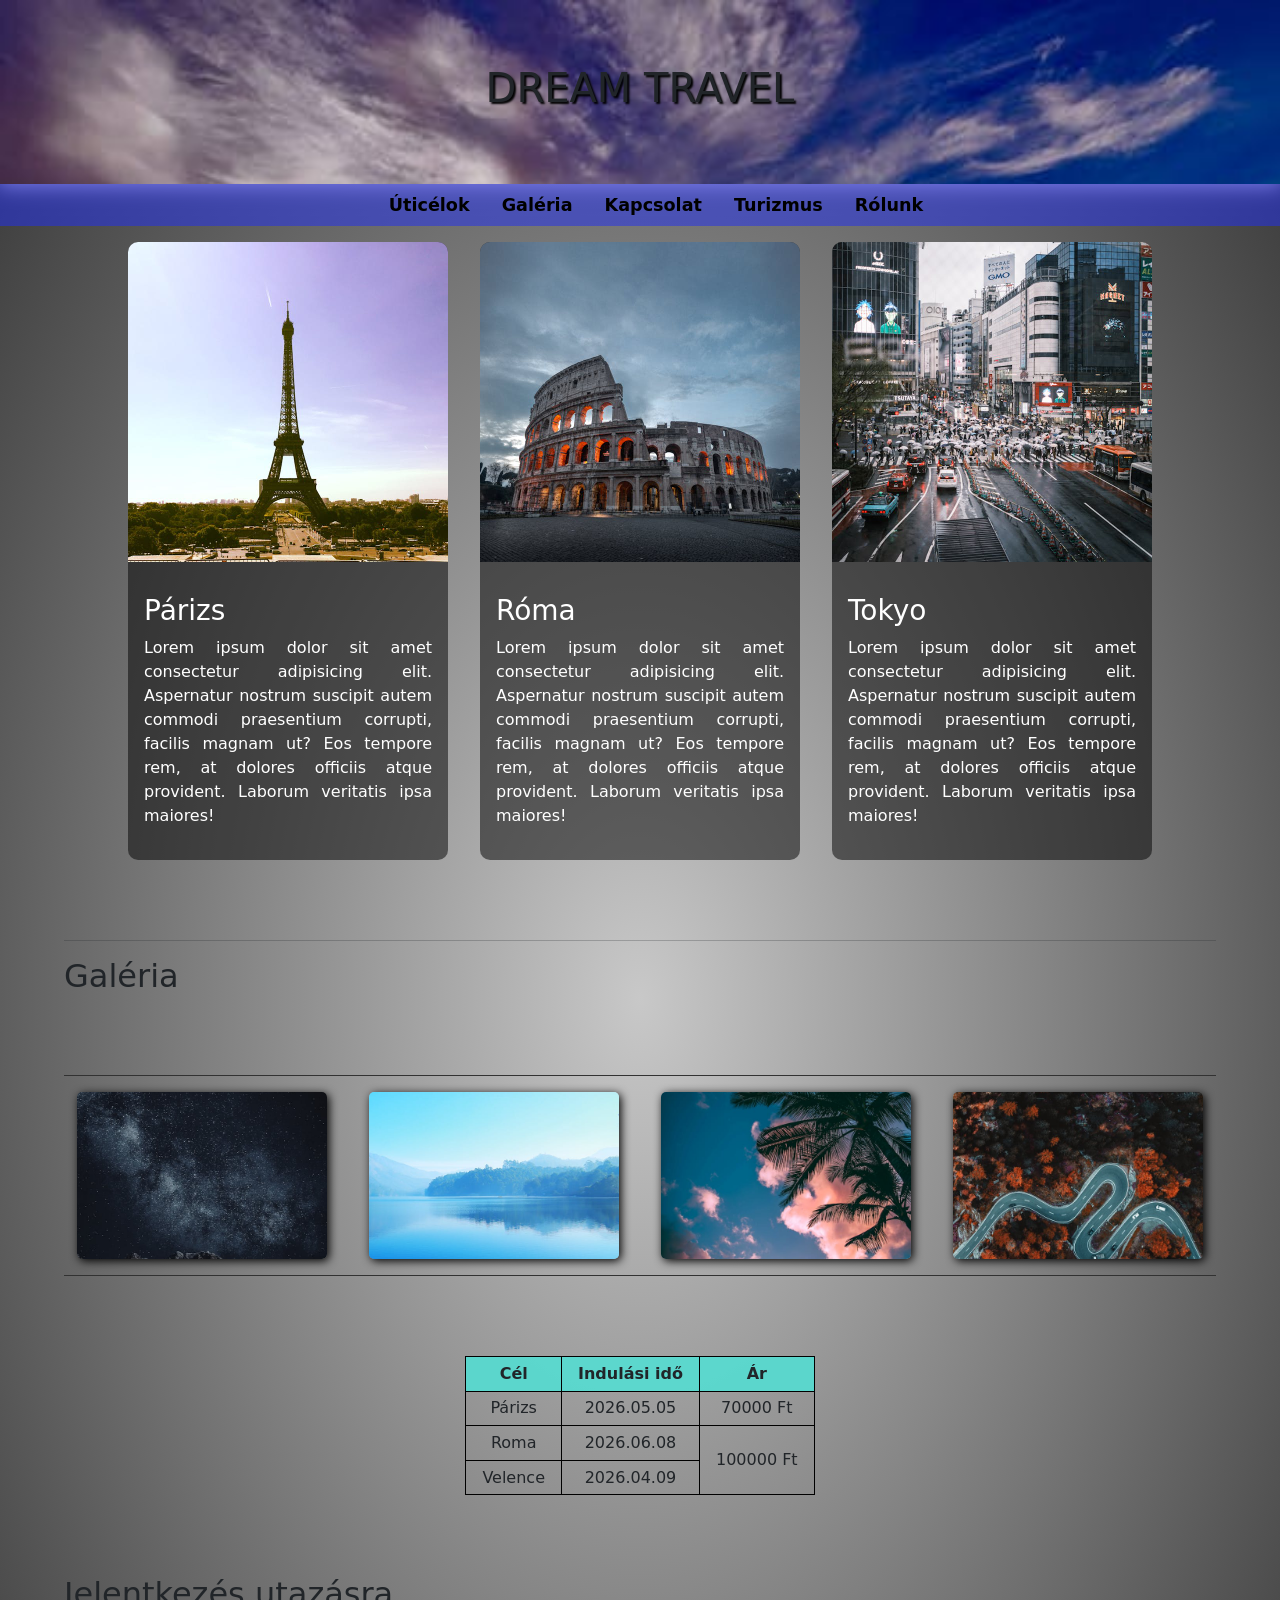
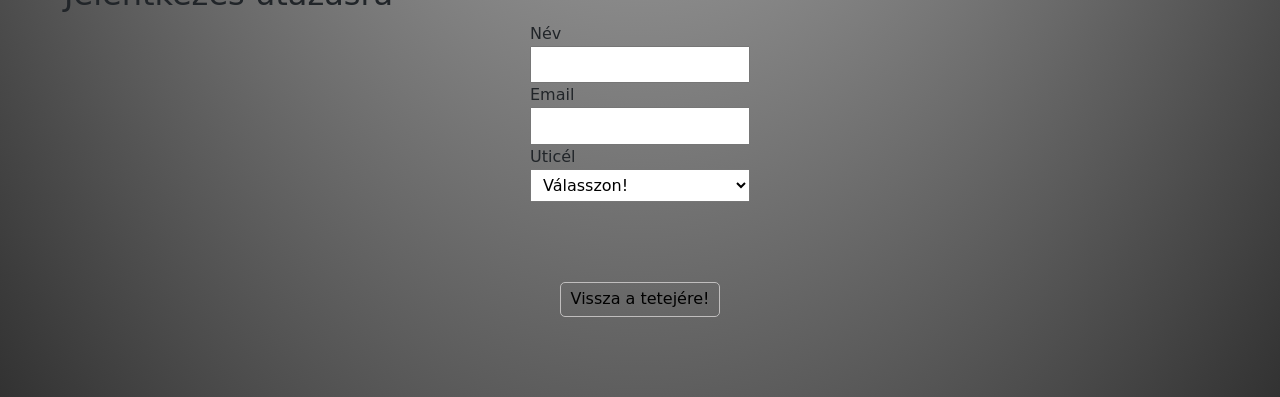
<file: index.html>
<!DOCTYPE html>
<html lang="hu">
<head>
    <meta charset="UTF-8">
    <meta name="viewport" content="width=device-width, initial-scale=1.0">
    <meta name="author" content="Szűcs Viktória">
    <link rel="shortcut icon" href="./img/favicon.png" type="image/png">
    <link rel="stylesheet" href="./bootstrap-5.3.8-dist/css/bootstrap.min.css">
    <link rel="stylesheet" href="./css/style.css">
    <script src="./bootstrap-5.3.8-dist/js/bootstrap.bundle.min.js" defer></script>     <!--defer: nem hagyja, hogy hamarabb töltődjön be, mint az oldal többi része-->
    <title>Dream Travel</title>
</head>
<body>
    <header id="top" style="padding: 4rem 0; text-align:center; font-weight:10">
        <h1>Dream Travel</h1>
    </header>
    <nav>
        <ul>
            <li><a href="#">Úticélok</a></li>       <!--ctrl + Alt + lefele nyíl-->
            <li><a href="#gallery">Galéria</a></li>
            <li><a href="#">Kapcsolat</a></li>
            <li><a href="#">Turizmus</a></li>
            <li><a href="./about_us.html">Rólunk</a></li>
        </ul>
    </nav>
    <main>
        <div class="container">
            <article>
                <figure>
                    <img src="./img/Párizs.jpg" alt="Párizs" title="Párizs">
                </figure>
                <div class="card-body">
                    <h3>Párizs</h3>
                    <p>Lorem ipsum dolor sit amet consectetur adipisicing elit. Aspernatur nostrum suscipit autem commodi praesentium corrupti, facilis magnam ut? Eos tempore rem, at dolores officiis atque provident. Laborum veritatis ipsa maiores!</p>
                </div>
            </article>
            <article>
                <figure>
                    <img src="./img/Róma.jpg" alt="Róma" title="Róma">
                </figure>
                <div class="card-body">
                    <h3>Róma</h3>
                    <p>Lorem ipsum dolor sit amet consectetur adipisicing elit. Aspernatur nostrum suscipit autem commodi praesentium corrupti, facilis magnam ut? Eos tempore rem, at dolores officiis atque provident. Laborum veritatis ipsa maiores!</p>
                </div>
            </article>
            <article>
                <figure>
                    <img src="./img/Tokyo.jpg" alt="Tokyo" title="Tokyo">
                </figure>
                <div class="card-body">
                    <h3>Tokyo</h3>
                    <p>Lorem ipsum dolor sit amet consectetur adipisicing elit. Aspernatur nostrum suscipit autem commodi praesentium corrupti, facilis magnam ut? Eos tempore rem, at dolores officiis atque provident. Laborum veritatis ipsa maiores!</p>
                </div>
            </article>
        </div>
        <div style="width: 90%; margin: 5rem auto 0 auto">
            <hr>
            <h2>Galéria</h2>
        </div>
        <div class="gallery grid" id="gallery">
            <figure><img class="piktúra" src="./img/galeria1.jpg" alt="tájkép" title="tájkép"></figure>
            <figure><img class="piktúra" src="./img/galeria2.jpg" alt="tájkép" title="tájkép"></figure>
            <figure><img class="piktúra" src="./img/galeria3.jpg" alt="tájkép" title="tájkép"></figure>
            <figure><img class="piktúra" src="./img/galeria4.jpg" alt="tájkép" title="tájkép"></figure>
        </div>
        <table>
            <tr>
                <th>Cél</th>
                <th>Indulási idő</th>
                <th>Ár</th>
            </tr>
            <tr>
                <td>Párizs</td>
                <td>2026.05.05</td>
                <td>70000 Ft</td>
            </tr>
            <tr>
                <td>Roma</td>
                <td>2026.06.08</td>
                <td rowspan="2">100000 Ft</td>
            </tr>
            <tr>
                <td>Velence</td>
                <td>2026.04.09</td>
            </tr>
        </table>
        <div style="width: 90%; margin: 5rem auto 0 auto">
            <h2>Jelentkezés utazásra</h2>
        </div>
        <div class="container">
            <form action="">
                <label for="name">Név</label>
                <input type="text" name="name" id="name">
                <label for="email">Email</label>
                <input type="email" name="email" id="email">
                <label for="destination">Uticél</label>
                <select name="" id="destination">
                    <option value="Róma">Róma</option>
                    <option value="Párizs">Párizs</option>
                    <option value="Nagyfüged">Nagyfüged</option>
                    <option value="Tokió">Tokió</option>
                    <option value="" selected hidden>Válasszon!</option>
                </select>
            </form>
        </div>
    </main>
    <footer style="margin: 5rem;">
        <a href="#top">Vissza a tetejére!</a>
    </footer>
</body>
</html>
</file>
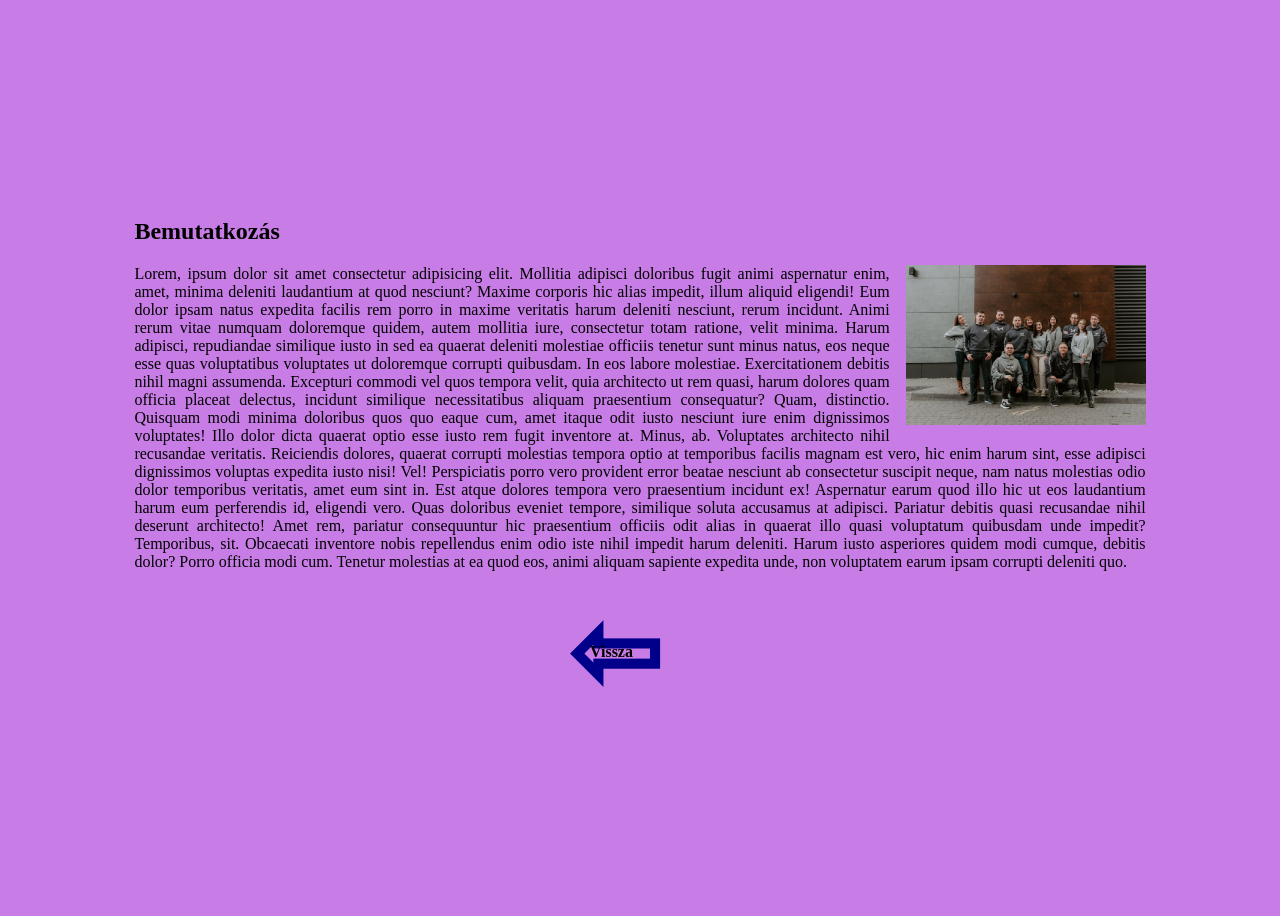
<file: about_us.html>
<!DOCTYPE html>
<html lang="hu">
<head>
    <meta charset="UTF-8">
    <meta name="viewport" content="width=device-width, initial-scale=1.0">
    <title>Document</title>
    <style>
        a{
            display: flex;
            align-items: center;
            text-decoration: none;
            color: black;
            font-weight: bold;
        }
        a::before{
            content: "\21E6";
            color: darkblue;
            font-weight: 700;
            font-size: 7rem;
            margin: 0 -4.5rem;
        }
        article{
            width: 80%;
            margin: 0 auto;
            text-align: justify;
        }
        img{
            margin: 0 0 .3rem 1rem;
        }
    </style>
</head>
<body style="background: rgb(200, 125, 230);">
    <main style="display: flex; flex-direction: column; height: 100vh; justify-content: center; align-items: center">
        <article>
            <h1>Bemutatkozás</h1>
            <img src="./img/group.jpg" alt="Group" title="My group" style="float: right; width: 15rem">
            <p>Lorem, ipsum dolor sit amet consectetur adipisicing elit. Mollitia adipisci doloribus fugit animi aspernatur enim, amet, minima deleniti laudantium at quod nesciunt? Maxime corporis hic alias impedit, illum aliquid eligendi!
            Eum dolor ipsam natus expedita facilis rem porro in maxime veritatis harum deleniti nesciunt, rerum incidunt. Animi rerum vitae numquam doloremque quidem, autem mollitia iure, consectetur totam ratione, velit minima.
            Harum adipisci, repudiandae similique iusto in sed ea quaerat deleniti molestiae officiis tenetur sunt minus natus, eos neque esse quas voluptatibus voluptates ut doloremque corrupti quibusdam. In eos labore molestiae.
            Exercitationem debitis nihil magni assumenda. Excepturi commodi vel quos tempora velit, quia architecto ut rem quasi, harum dolores quam officia placeat delectus, incidunt similique necessitatibus aliquam praesentium consequatur? Quam, distinctio.
            Quisquam modi minima doloribus quos quo eaque cum, amet itaque odit iusto nesciunt iure enim dignissimos voluptates! Illo dolor dicta quaerat optio esse iusto rem fugit inventore at. Minus, ab.
            Voluptates architecto nihil recusandae veritatis. Reiciendis dolores, quaerat corrupti molestias tempora optio at temporibus facilis magnam est vero, hic enim harum sint, esse adipisci dignissimos voluptas expedita iusto nisi! Vel!
            Perspiciatis porro vero provident error beatae nesciunt ab consectetur suscipit neque, nam natus molestias odio dolor temporibus veritatis, amet eum sint in. Est atque dolores tempora vero praesentium incidunt ex!
            Aspernatur earum quod illo hic ut eos laudantium harum eum perferendis id, eligendi vero. Quas doloribus eveniet tempore, similique soluta accusamus at adipisci. Pariatur debitis quasi recusandae nihil deserunt architecto!
            Amet rem, pariatur consequuntur hic praesentium officiis odit alias in quaerat illo quasi voluptatum quibusdam unde impedit? Temporibus, sit. Obcaecati inventore nobis repellendus enim odio iste nihil impedit harum deleniti.
            Harum iusto asperiores quidem modi cumque, debitis dolor? Porro officia modi cum. Tenetur molestias at ea quod eos, animi aliquam sapiente expedita unde, non voluptatem earum ipsam corrupti deleniti quo.</p>
        </article>
        <a href="./index.html">Vissza</a>
    </main>
</body>
</html>
</file>
<file: css/style.css>
*{margin: 0; padding: 0; box-sizing: border-box}

body{
    background: radial-gradient(rgb(200,200,200), rgb(50,50,50));
}

header{
    background: url(../img/background.jpg);
    background-attachment: fixed;
    background-repeat: no-repeat;
    background-size: cover;
    box-shadow: 0 0 20px 2px rgb(220, 207, 228);
}

header h1{
    animation-name: color;
    animation-duration: 4s;
    animation-timing-function: ease-in-out;
    animation-iteration-count: infinite;
    text-shadow: 2px 2px 2px black;
    text-transform: uppercase;
}

nav{
    background-color: rgba(32, 46, 243, 0.5);
}

nav ul{
    list-style-type: none;
    display: flex;
    flex-wrap: wrap;
    gap: 1rem;
    justify-content: center;
}

nav a{
    text-decoration: none;
    color: #000;
    padding: .5rem;
    display: inline-block;
    font-size: 1.1rem;
    font-weight: 600;
    transition: all .3s;
}

nav a:hover{
    background-color: hsla(231, 91%, 27%, 0.3);
    color: aliceblue;
}

article{
    background-color: rgba(1,1,1,.5);
    color: #fff;
    max-width: 20rem;
    border-radius: 10px;
}

article img{
    width: 100%;
    border-radius: 10px 10px 0 0;
}

article:first-child:hover{
    outline: 5px solid rgba(0,0,0,.3);
}

/* article:nth-child(2):hover{
    border: 5px solid rgba(0,0,0,.3);
} */

article:nth-child(2):hover{
    box-shadow: 0 0 10px 5px rgba(0,0,0,.3);
}

article:last-child:hover{
    box-shadow: 0 0 10px 5px rgba(0,0,0,.3);
}

.card-body{
    padding: 1rem;
    text-align: justify;
}

.container{
    display: flex;
    gap: 2rem;
    flex-wrap: wrap;
    justify-content: center;
    align-items: center;
}

.gallery.grid{
    margin: 5rem auto;
    width: 90%;
    display: grid;
    grid-template-columns: repeat(4, 1fr);
    grid-template-rows: auto;
    justify-items: center;
    align-items: center;
    gap: 1rem;
    border-top: 1px solid rgb(50,50,50);
    padding: 1rem 0;
    border-bottom: 1px solid rgb(50,50,50);
}

.gallery.grid img{
    transition: transform .2s;
}

.gallery.grid img:hover{
    transform: translateY(-2px);
}

figure{
    perspective: 1000px;        /*A forgatandó elem szülőjére kell a perspective properti.*/
}

.gallery.grid img:active{
    transform: rotateX(60deg);
    transform-style: preserve-3d;
}

.gallery figure{
    width: 250px;
    margin: 0;
}

.piktúra{
    width: 100%;
    aspect-ratio: 3/2;
    object-fit: cover;
    border-radius: 5px;
    box-shadow: 2px 2px 10px #000;
}

form{
    margin: 0 auto;
    display: flex;
    flex-direction: column;
}

form input{
    text-align: center;
    padding: .3rem .5rem;
}

form select{
    padding: .3rem .5rem;
}

footer a{
    text-decoration: none;
    color: #000;
    border: 1px solid rgb(192, 190, 190);
    border-radius: 5px;
    padding: .3rem .5rem;
    display: block;
    text-align: center;
    margin: 0 auto;
    width: 10rem;
}

footer a:hover{
    box-shadow: 0 0 10px 2px;      /*jobbra, balra, elmosódás, kiterjedés mérete*/
}

footer a:active{
    box-shadow: 0 0 10px 2px inset;
}

table{
    margin: 0 auto;
}

table, td, th{
    border: 1px solid black;
}

td, th{
    padding: .3rem 1rem;
    text-align: center;
}

th{
    background: rgba(82, 224, 213, 0.863);
}

@keyframes color{
    0% {color: red; transform: translateY(0px);}
    25% {color: orange; transform: translateY(1px);}
    50% {color: blue; transform: translateY(2px);}
    100% {color: green; transform: translateY(0px);}
}

@media (max-width: 1160px) {
    .gallery figure{
        width: 200px;
    }
}

@media (max-width: 940px) {
    .gallery.grid{
        grid-template-columns: repeat(2, 1fr);
    }
}

@media (max-width: 460px) {
    .gallery.grid{
        grid-template-columns: 1fr;
    }
}
</file>
